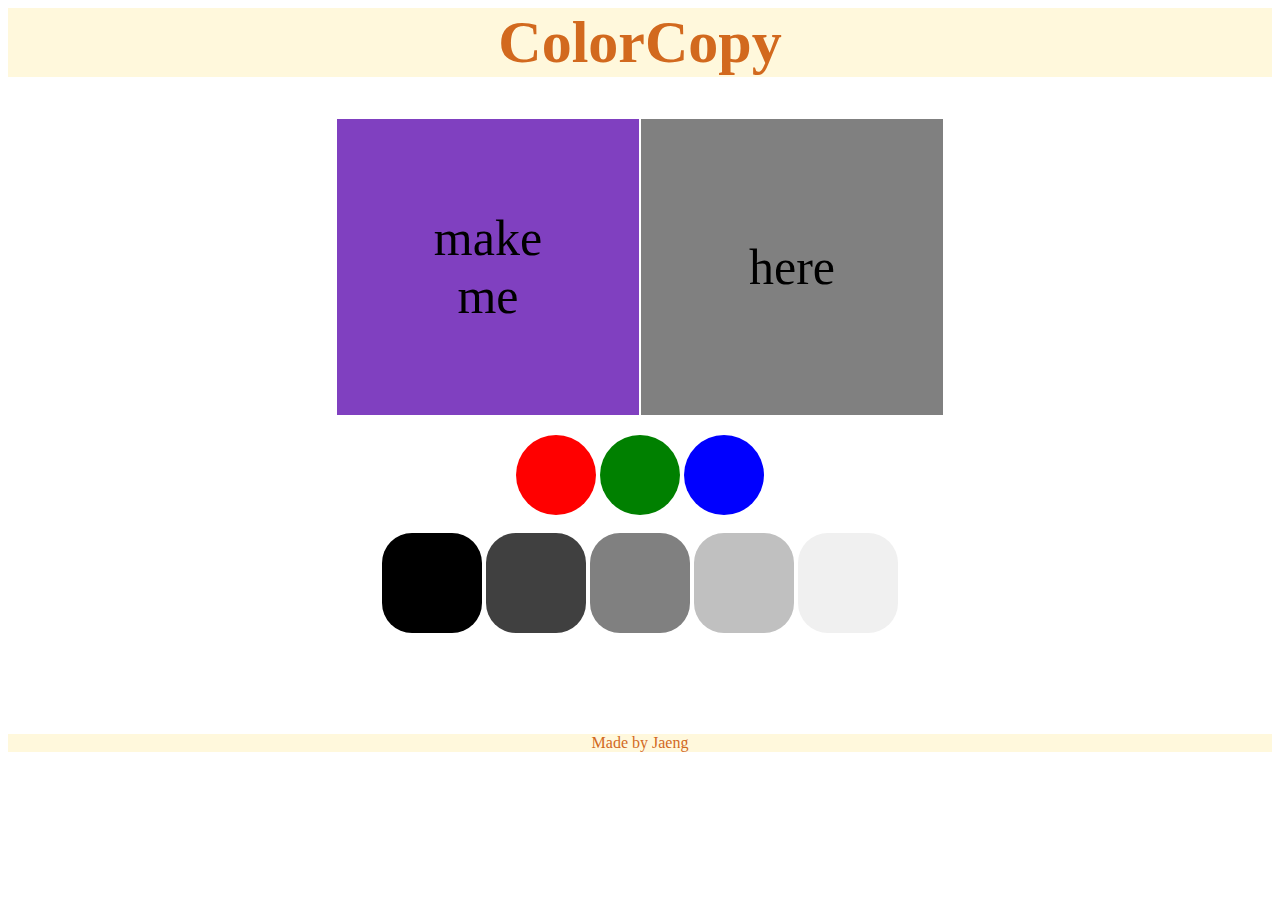
<file: index.html>
<head>
    <meta charset="utf-8">
</head>
<body>
    <header style="text-align: center; margin-left: auto; margin-right: auto; background-color: cornsilk; color: chocolate; font-size: 30px">
        <h1>ColorCopy</h1>
    </header>
    <div style="text-align: center; margin-left: auto; margin-right: auto">
        <!-- 네모 그림 -->
        <table style="text-align: center; margin-left: auto; margin-right: auto" height="300">
            <td id="qst" style="font-size: 50px; background-color: #000000" width="300">make<br>me</td>
            <td id="ans" style="font-size: 50px; background-color: #000000" width="300">here</td>
        </table>
    </div><br>
    <div style="text-align: center;">
        <!-- 조절 바 -->
        <button id="red" style = "border: none; border-radius: 40px; 
                                  background-color: red; padding: 40px 40px;"></button>
        <button id="green" style = "border: none; border-radius: 40px; 
                                    background-color: green; padding: 40px 40px;"></button>
        <button id="blue" style = "border: none; border-radius: 40px; 
                                   background-color: blue; padding: 40px 40px;"></button>
    </div><br>
    <div style="text-align: center;">
        <button id="1" style="border: none; border-radius: 30px; background-color: #000000; padding: 50px 50px;"></button>
        <button id="2" style="border: none; border-radius: 30px; background-color: #404040; padding: 50px 50px;"></button>
        <button id="3" style="border: none; border-radius: 30px; background-color: #808080; padding: 50px 50px;"></button>
        <button id="4" style="border: none; border-radius: 30px; background-color: #c0c0c0; padding: 50px 50px;"></button>
        <button id="5" style="border: none; border-radius: 30px; background-color: #f0f0f0; padding: 50px 50px;"></button>
        <p id="end" style="font-size: 30px; color: white"><b>정답!!</b></p>
    </div>
    <footer style="text-align: center; background-color: cornsilk; color: chocolate">
        <p>Made by Jaeng</p>
    </footer>
    <!-- 0(00), 64(40), 128(80), 192(c0), 256(ff) -->
    <script>
        let pool = ["00", "40", "80", "c0", "f0"];
        let r = 2, g = 2, b = 2, cur = 0;
        const btnR = document.getElementById("red");
        const btnG = document.getElementById("green");
        const btnB = document.getElementById("blue");
        const btn1 = document.getElementById("1");
        const btn2 = document.getElementById("2");
        const btn3 = document.getElementById("3");
        const btn4 = document.getElementById("4");
        const btn5 = document.getElementById("5");
        const qst = document.getElementById("qst");
        const ans = document.getElementById("ans");
        const eee = document.getElementById("end");
        let r0 = Math.floor(Math.random() * 5);
        let g0 = Math.floor(Math.random() * 5);
        let b0 = Math.floor(Math.random() * 5);
        qst.style.backgroundColor = "#"+pool[r0]+pool[g0]+pool[b0];
        ans.style.backgroundColor = "#"+pool[r]+pool[g]+pool[b];
        
        
        <!-- R 버튼 누름 -->
        btnR.addEventListener("click", (e) => {
            btn1.style.backgroundColor = "#"+pool[0]+pool[g]+pool[b];
            btn2.style.backgroundColor = "#"+pool[1]+pool[g]+pool[b];
            btn3.style.backgroundColor = "#"+pool[2]+pool[g]+pool[b];
            btn4.style.backgroundColor = "#"+pool[3]+pool[g]+pool[b];
            btn5.style.backgroundColor = "#"+pool[4]+pool[g]+pool[b];
            cur = 0;
        });
        <!-- G 버튼 누름 -->
        btnG.addEventListener("click", (e) => {
            btn1.style.backgroundColor = "#"+pool[r]+pool[0]+pool[b];
            btn2.style.backgroundColor = "#"+pool[r]+pool[1]+pool[b];
            btn3.style.backgroundColor = "#"+pool[r]+pool[2]+pool[b];
            btn4.style.backgroundColor = "#"+pool[r]+pool[3]+pool[b];
            btn5.style.backgroundColor = "#"+pool[r]+pool[4]+pool[b];
            cur = 1;
        });
        <!-- B 버튼 누름 -->
        btnB.addEventListener("click", (e) => {
            btn1.style.backgroundColor = "#"+pool[r]+pool[g]+pool[0];
            btn2.style.backgroundColor = "#"+pool[r]+pool[g]+pool[1];
            btn3.style.backgroundColor = "#"+pool[r]+pool[g]+pool[2];
            btn4.style.backgroundColor = "#"+pool[r]+pool[g]+pool[3];
            btn5.style.backgroundColor = "#"+pool[r]+pool[g]+pool[4];
            cur = 2;
        });
        
        <!-- 수 버튼 -->
        btn1.addEventListener("click", (e) => {
            switch(cur) {
                case 0:
                    r = 0;
                    break;
                case 1:
                    g = 0;
                    break;
                case 2:
                    b = 0;
                    break;
            }
            ans.style.backgroundColor = "#"+pool[r]+pool[g]+pool[b];
            setTimeout(function(){}, 1000);
            if (r0==r && g0==g && b0==b) eee.style.color = "black";
        });
        btn2.addEventListener("click", (e) => {
            switch(cur) {
                case 0:
                    r = 1;
                    break;
                case 1:
                    g = 1;
                    break;
                case 2:
                    b = 1;
                    break;
            }
            ans.style.backgroundColor = "#"+pool[r]+pool[g]+pool[b];
            setTimeout(function(){}, 1000);
            if (r0==r && g0==g && b0==b) eee.style.color = "black";
        });
        btn3.addEventListener("click", (e) => {
            switch(cur) {
                case 0:
                    r = 2;
                    break;
                case 1:
                    g = 2;
                    break;
                case 2:
                    b = 2;
                    break;
            }
            ans.style.backgroundColor = "#"+pool[r]+pool[g]+pool[b];
            setTimeout(function(){}, 1000);
            if (r0==r && g0==g && b0==b) eee.style.color = "black";
        });
        btn4.addEventListener("click", (e) => {
            switch(cur) {
                case 0:
                    r = 3;
                    break;
                case 1:
                    g = 3;
                    break;
                case 2:
                    b = 3;
                    break;
            }
            ans.style.backgroundColor = "#"+pool[r]+pool[g]+pool[b];
            setTimeout(function(){}, 1000);
            if (r0==r && g0==g && b0==b) eee.style.color = "black";
        });
        btn5.addEventListener("click", (e) => {
            switch(cur) {
                case 0:
                    r = 4;
                    break;
                case 1:
                    g = 4;
                    break;
                case 2:
                    b = 4;
                    break;
            }
            ans.style.backgroundColor = "#"+pool[r]+pool[g]+pool[b];
            setTimeout(function(){}, 1000);
            if (r0==r && g0==g && b0==b) eee.style.color = "black";
        });
        
        
    </script>
</body>
</file>
